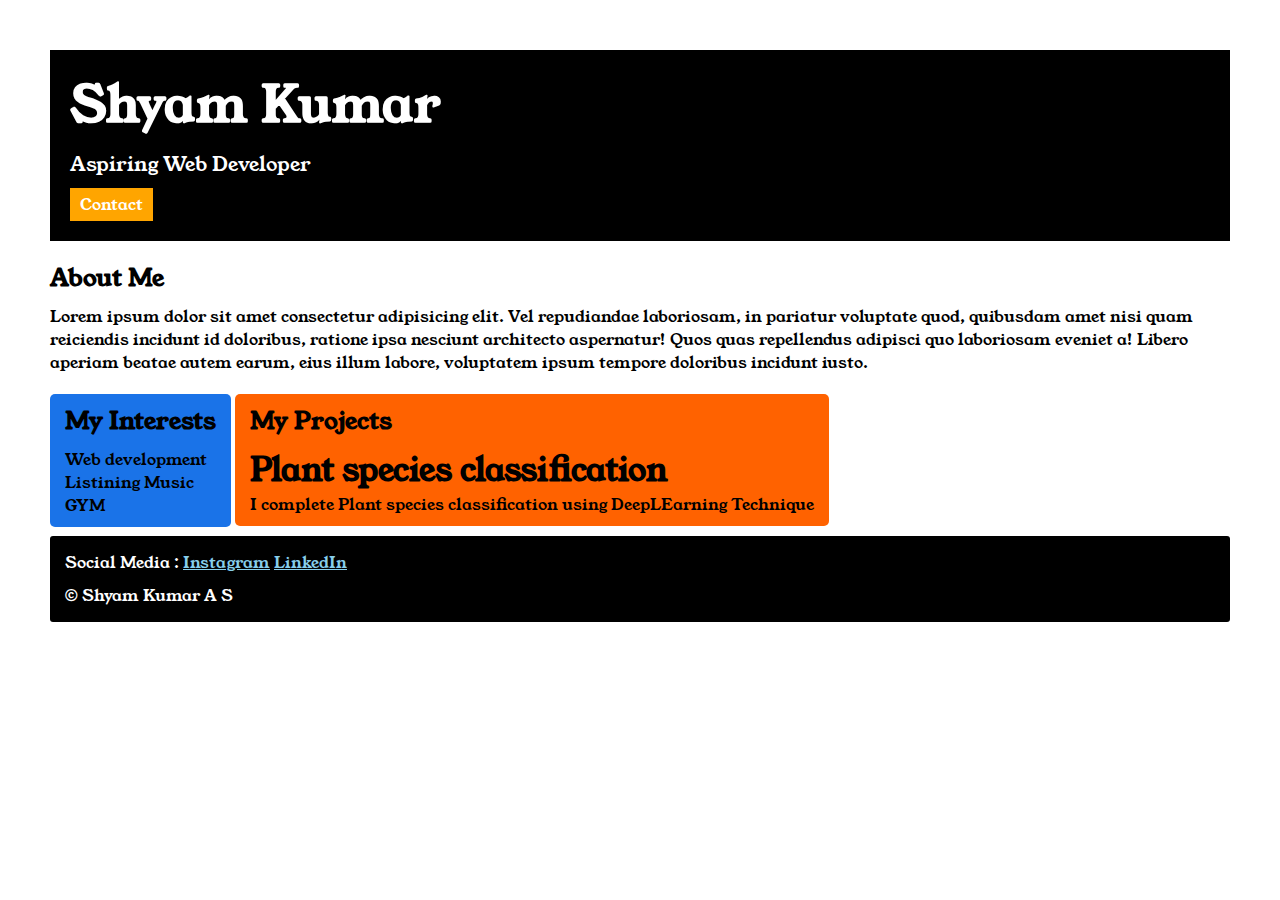
<file: index.html>
<!DOCTYPE html>
<html lang="en">

<head>
    <meta charset="UTF-8">
    <meta name="viewport" content="width=device-width, initial-scale=1.0">
    <link rel="stylesheet" href="style.css">
    <link rel="preconnect" href="https://fonts.googleapis.com">
    <link rel="preconnect" href="https://fonts.gstatic.com" crossorigin>
    <link href="https://fonts.googleapis.com/css2?family=Young+Serif&display=swap" rel="stylesheet">
    <title>Portfolio</title>
</head>

<body>
    <div class="one">
        <div class="two">
            <h1 class="four">Shyam Kumar</h1>
            <p class="five">Aspiring Web Developer</p>
            <a href="form.html" class="three">Contact</a>
        </div>

        <div class="six">
            <h2 class="six__title">About Me</h2>
            <p class="six__desc">Lorem ipsum dolor sit amet consectetur adipisicing elit. Vel repudiandae laboriosam, in pariatur
                voluptate
                quod,
                quibusdam amet nisi quam reiciendis incidunt id doloribus, ratione ipsa nesciunt architecto aspernatur!
                Quos
                quas repellendus adipisci quo laboriosam eveniet a! Libero aperiam beatae autem earum, eius illum
                labore,
                voluptatem ipsum tempore doloribus incidunt iusto.</p>

        </div>

        <div class="seven">
            <h2 class="seven__title">My Interests</h2>
            <ul class="seven__desc">
                <li>Web development</li>
                <li>Listining Music</li>
                <li>GYM</li>
            </ul>

        </div>

        <div class="eight">
            <h2 class="eight__title">My Projects</h2>
            <ul class="eight__desc">
                <li>
                    <h1>Plant species classification</h1>
                    <p>I complete Plant species classification using DeepLEarning Technique</p>
                </li>
            </ul>

        </div>

        <div class="nine">
            <p class="nine__title">Social Media :
                <a href="https://www.instagram.com/" class="ten">Instagram</a>
                <a href="https://in.linkedin.com/" class="ten">LinkedIn</a>
            </p>

            <p class="nine__desc">&copy; Shyam Kumar A S</p>
        </div>


        

    </div>
</body>

</html>
</file>
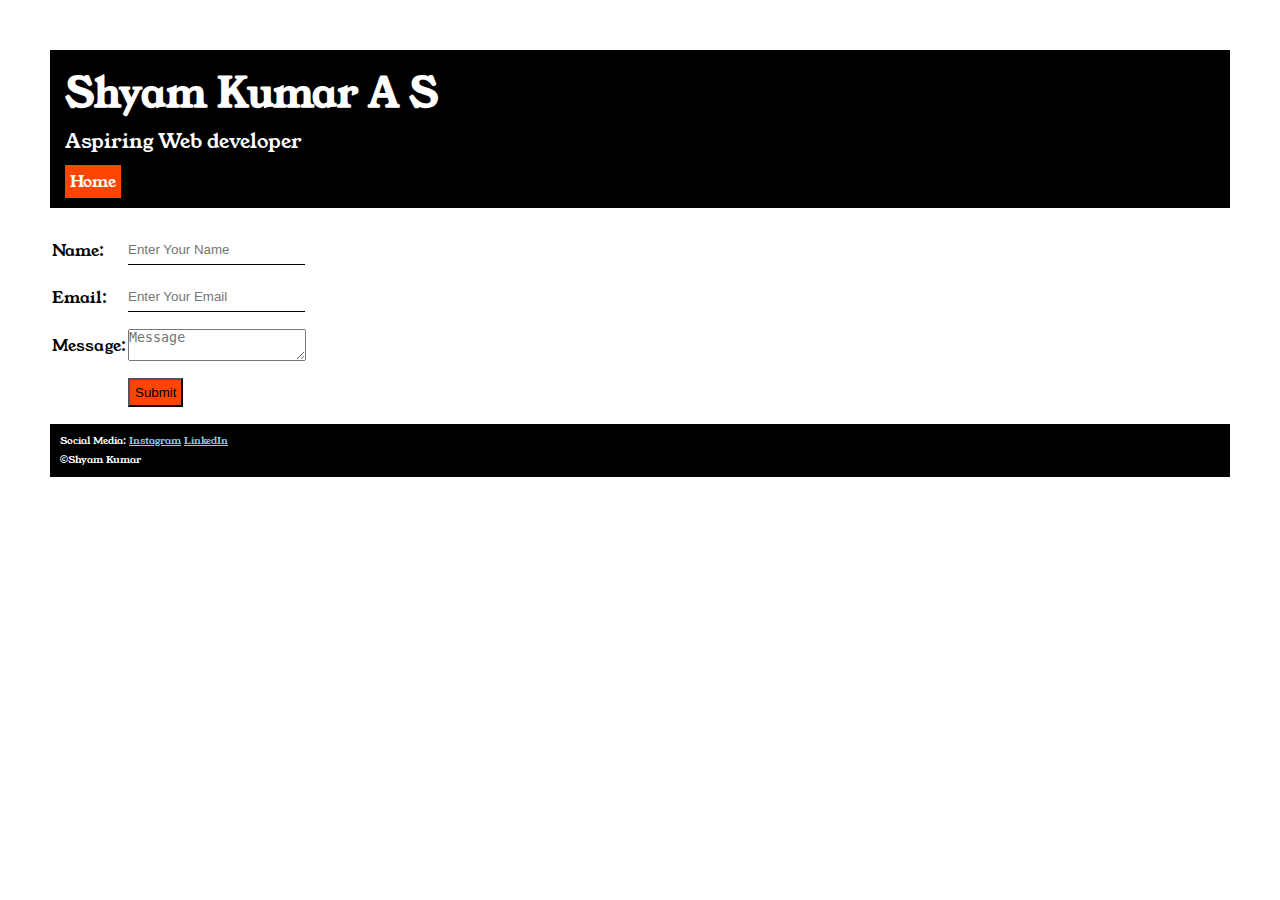
<file: form.html>
<html lang="en">

<head>
    <meta charset="UTF-8">
    <meta name="viewport" content="width=device-width, initial-scale=1.0">
    <title>Contact</title>
    <link rel="preconnect" href="https://fonts.googleapis.com">
    <link rel="preconnect" href="https://fonts.gstatic.com" crossorigin>
    <link href="https://fonts.googleapis.com/css2?family=Young+Serif&display=swap" rel="stylesheet">
    
    <link rel="stylesheet" href="style.css">
</head>

<body>


    <div class="one_">

        <div class="two_">
        <h1 class="two_name">Shyam Kumar A S</h1>
        <p class="two_des">Aspiring Web developer</p>

        <a href="index.html" class="two_button">Home</a>
        </div>

        <div class="three_">
        <form action="">
            <table>
                <tr class="three_fm">
                    <td>Name:</td>
                    <td ><input class="border__" type="text" placeholder="Enter Your Name"></td>
                </tr>
                <tr class="three_frm">
                    <td>Email:</td>
                    <td ><input class="border__" type="text" placeholder="Enter Your Email"></td>
                </tr>

                <tr class="three_form">
                    <td>Message:</td>
                    <td>
                        <textarea placeholder="Message"></textarea>
                    </td>
                </tr>


                <tr class="three_button">
                    <td></td>
                    <td><input class="tdd" type="submit"></td>
                </tr>

            </table>
        </form>
        </div>

        <div class="four_">
        <p class="four__">
            Social Media:
            <a href="https://www.instagram.com/">Instagram</a>
            <a href="https://in.linkedin.com/">LinkedIn</a>
        </p>

        <p>&copy;Shyam Kumar</p>
        </div>
    </div>
</body>

</html>
</file>
<file: style.css>
*{
    padding: 0;
    margin: 0;
}

body {
  font-family: "Young Serif", serif;
  font-weight:50;
  font-style: normal;
}


.one{
    padding: 50px;
}

.two{
    background-color: black;
    color: white;
    padding: 20px;
}

.three{
    background-color: orange;
    color: white;
    padding-left: 10px;
    padding-right: 10px;
    padding-top: 5px;
    padding-bottom: 5px;
    display: inline-block;
    text-decoration: none;
}

.four{
    font-size: 50px;
}
.five{
    font-size: 20px;
    margin-top: 10px;
    margin-bottom: 10px ;
}

.six,.seven,.eight,.nine{
    padding-top:20px ;
}

.six__desc,.seven__desc,.eight__desc,.nine__desc{
    padding-top:10px ;
}


.six{
    margin-bottom: 20px;
}


.seven,.eight{
    display: inline-block;
    vertical-align: top;
}

.seven{
    background-color:#1A73E8;
    color: black;
    padding: 10px;
    list-style: none;
    border-radius: 5px;
    padding-left: 15px;
    padding-right: 15px;
}
.seven__desc{
    list-style: none;
}


.eight{
    background-color: rgb(255, 98, 0);
    color: black;
    border-radius: 5px;
    padding: 10px;
    padding-left: 15px;
    padding-right:15px;
    margin-bottom: 10px;
}

.eight__desc{
    list-style:none;
}



.nine{
    background-color: black;
    color: white;
    border-radius: 3px;
    padding: 15px;
}

.ten{
    color: skyblue;
}





.one_{
    padding: 50px;
}

.two_,.four_{
    background-color: black;
    color: white;
}

.two_name{
    font-size: 40px;
    padding-bottom: 5px;
}

.two_des{
    font-size:20px;
    padding-bottom: 15px;
}

.two_button{
    background-color: orangered;
    color: white;
    text-decoration: none;
    padding: 5px;
}

.two_{
    padding: 15px;
}


.three_{
    padding-top: 25px;
}

.three_fm td,
.three_frm td ,
.three_form td{
    padding-bottom: 15px;
}

.border_,
.border__{
    border: none;
    border-bottom: 1px solid black;
    height: 30px;
}




.four_{
    padding: 10px;
    font-size: 10px;
    margin-top: 15px;
}

.four__{
    padding-bottom: 5px;
}

.four__ a{
    color: skyblue;
}


.tdd{
    background-color: orangered;
    color: black;
    padding: 5px;
}
</file>
